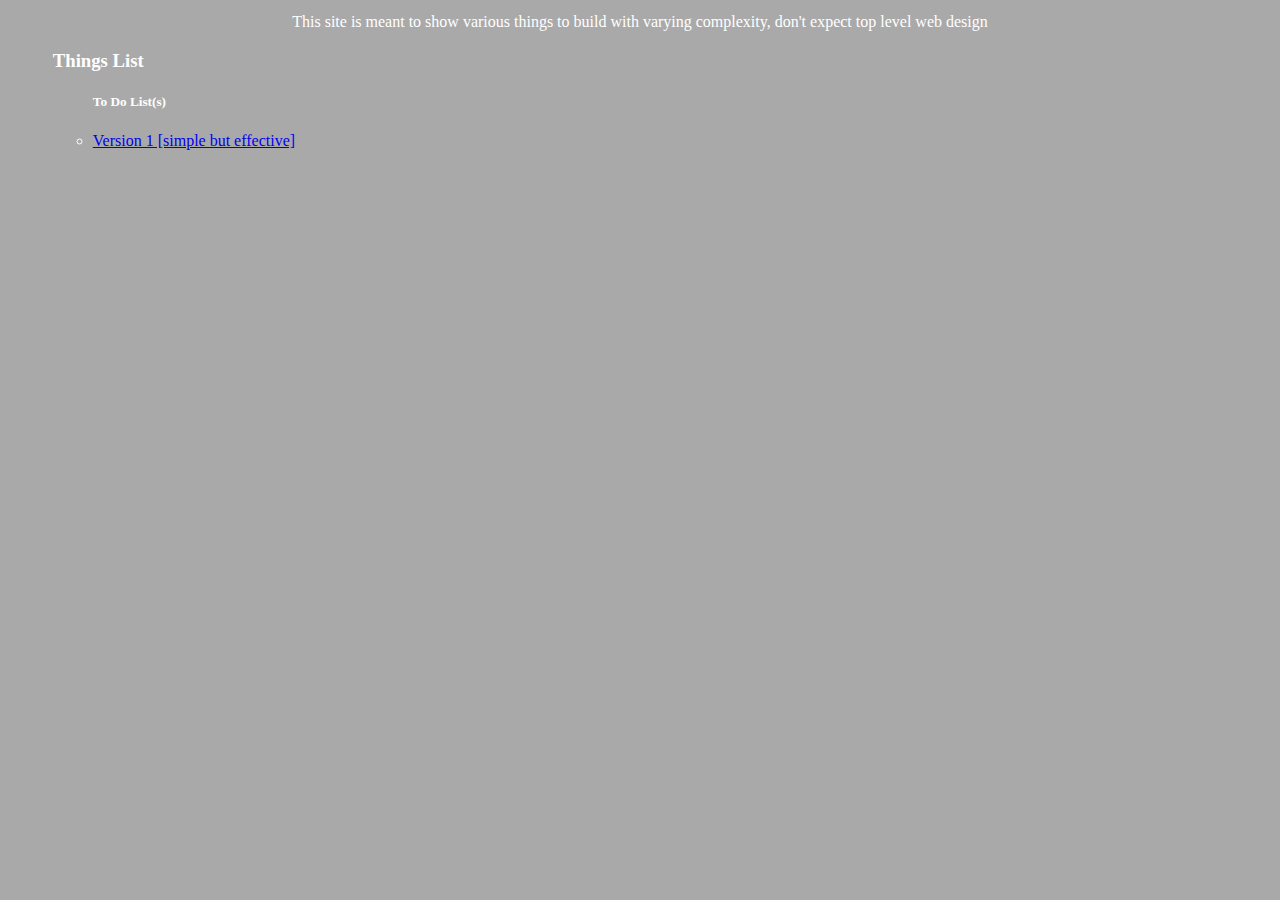
<file: index.html>
<!DOCTYPE html>
<html lang="en">
<head>
    <title>Learning Things</title>
    <link rel="stylesheet" href="./styles.css">
</head>
<body>
    <div id="content">
        <p>This site is meant to show various things to build with varying complexity, don't expect top level web design</p>
        <ul>
            <h3>Things List</h3>
            <ul>
                <h5>To Do List(s)</h5>
                <li><a href="./todolist/V1">Version 1 [simple but effective]</a></li>
            </ul>
        </ul>
    </div>
</body>
</html>
</file>
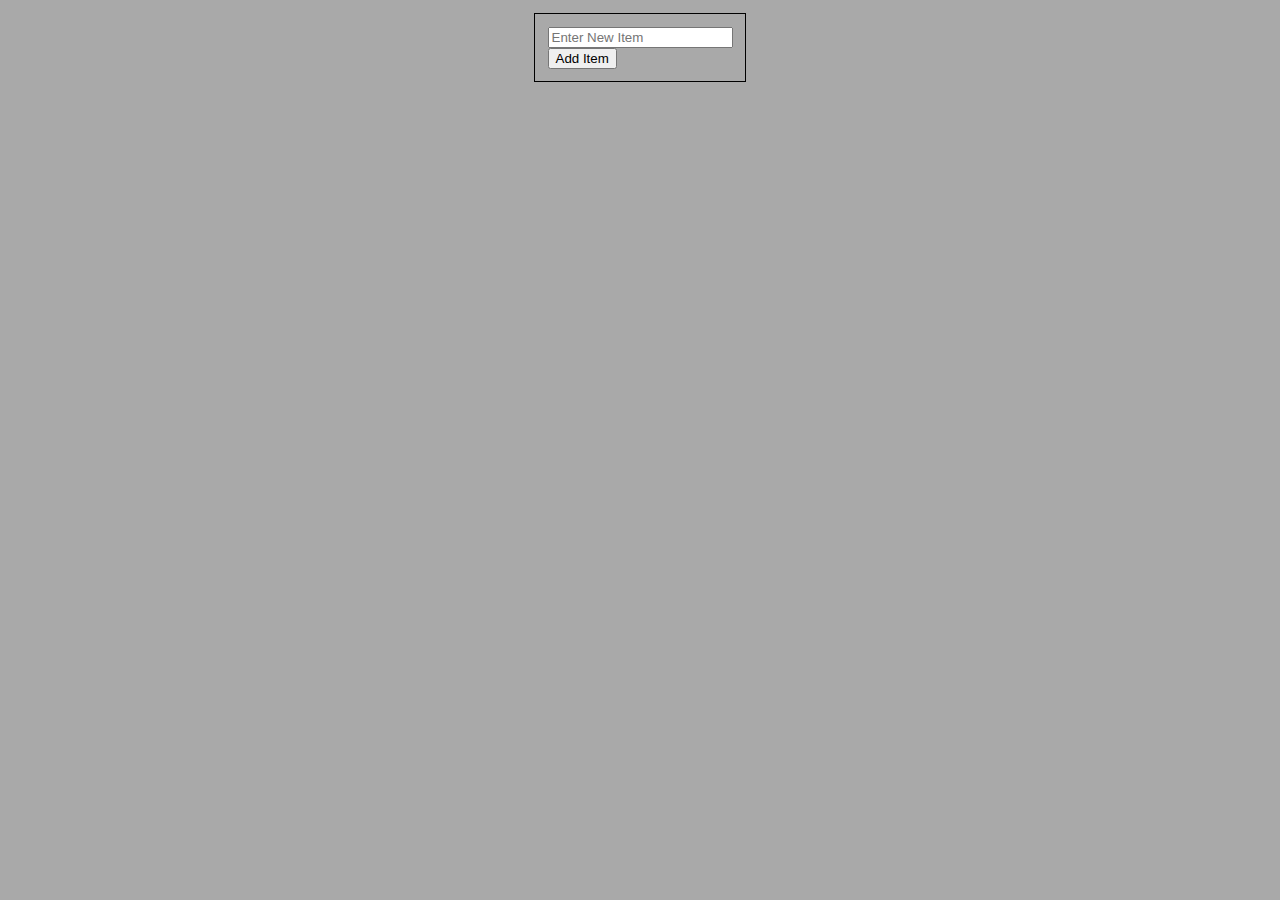
<file: items/todolist/V1/index.html>
<!DOCTYPE html>
<html lang="en">
<head>
    <title>Simple but Effective</title>
    <link rel="stylesheet" href="./styles.css">
    <script defer src="./main.js"></script>
</head>
<body>
    <div id="wrapper">
        <div id="list"></div>
        <input type="text" placeholder="Enter New Item" id="input"/>
        <br/>
        <button id="add-item" onclick="addItem()">Add Item</button>
    </div>
</body>
</html>
</file>
<file: styles.css>
html, body, p {
    padding: 0;
    margin: 0;
    background-color: darkgrey;
    color: white;
}

#content {
    margin: 1%;
    width: auto;
    height: auto;
}

p {
    width: 100%;
    text-align: center;
}
</file>
<file: items/todolist/V1/styles.css>
html, body {
    position: absolute;
    padding: 0;
    margin: 0;
    height: 100%;
    width: 100%;
    background-color: darkgrey;
    color: white;
}

#list {
    min-height: 5%;
    height: fit-content;
}

#wrapper {
    width: fit-content;
    height: fit-content;
    margin: auto;
    margin-top: 1%;
    padding: 1%;
    border: thin solid black;
}
</file>
